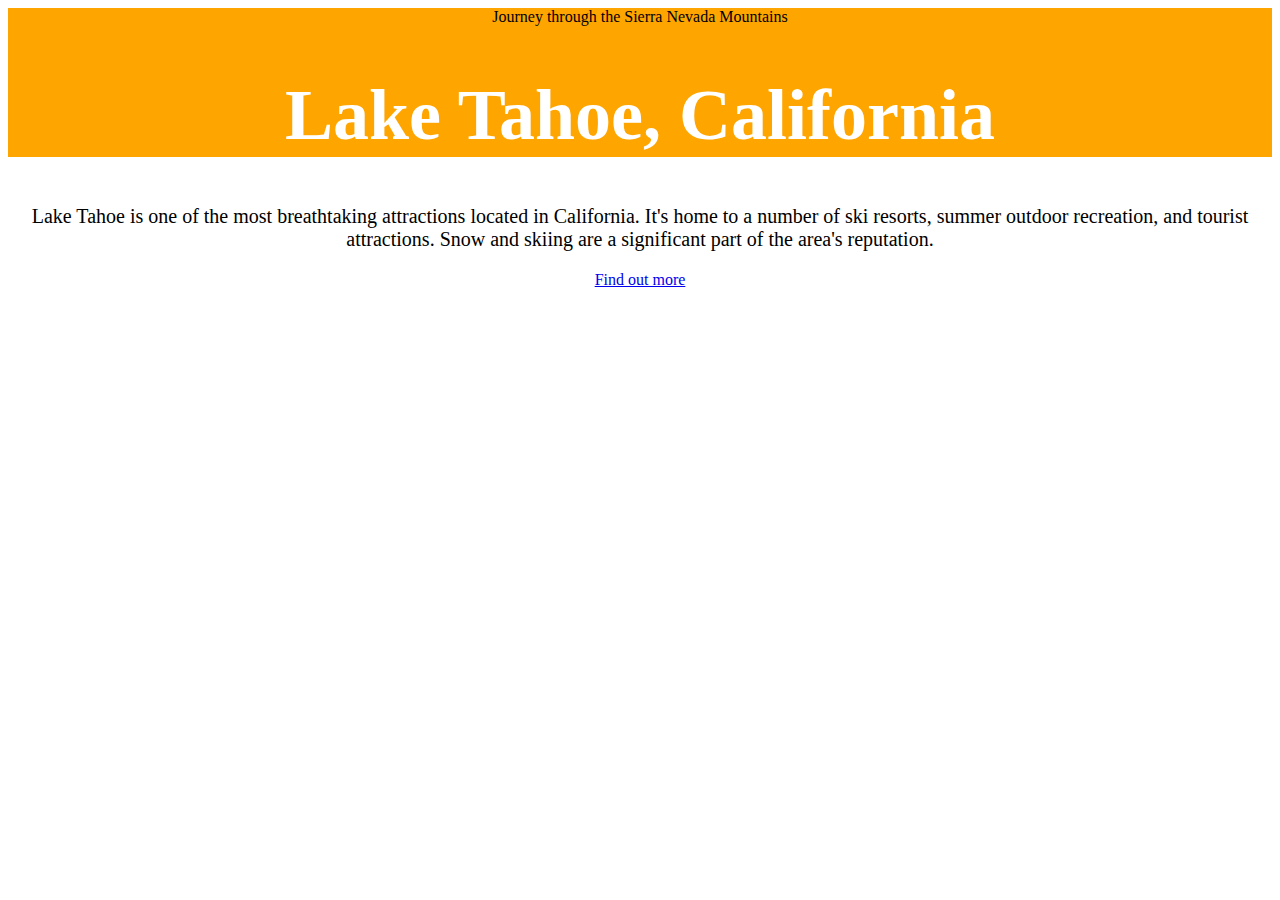
<file: CSSBasics/index.html>
<!DOCTYPE html>
<html>
  <head>
    <title>Lake Tahoe</title>
    <link rel="stylesheet" href="css/import-styles.css" />
  </head>
  <body>
    <header>
      <span>Journey through the Sierra Nevada Mountains</span>
      <h1>Lake Tahoe, California</h1>
    </header>
    <p>
      Lake Tahoe is one of the most breathtaking attractions located in California. It's home to a number of ski resorts, summer outdoor recreation, and tourist attractions. Snow and skiing are a significant part of the area's reputation.
    </p>
    <a href="#">Find out more</a>
  </body>
</html>
</file>
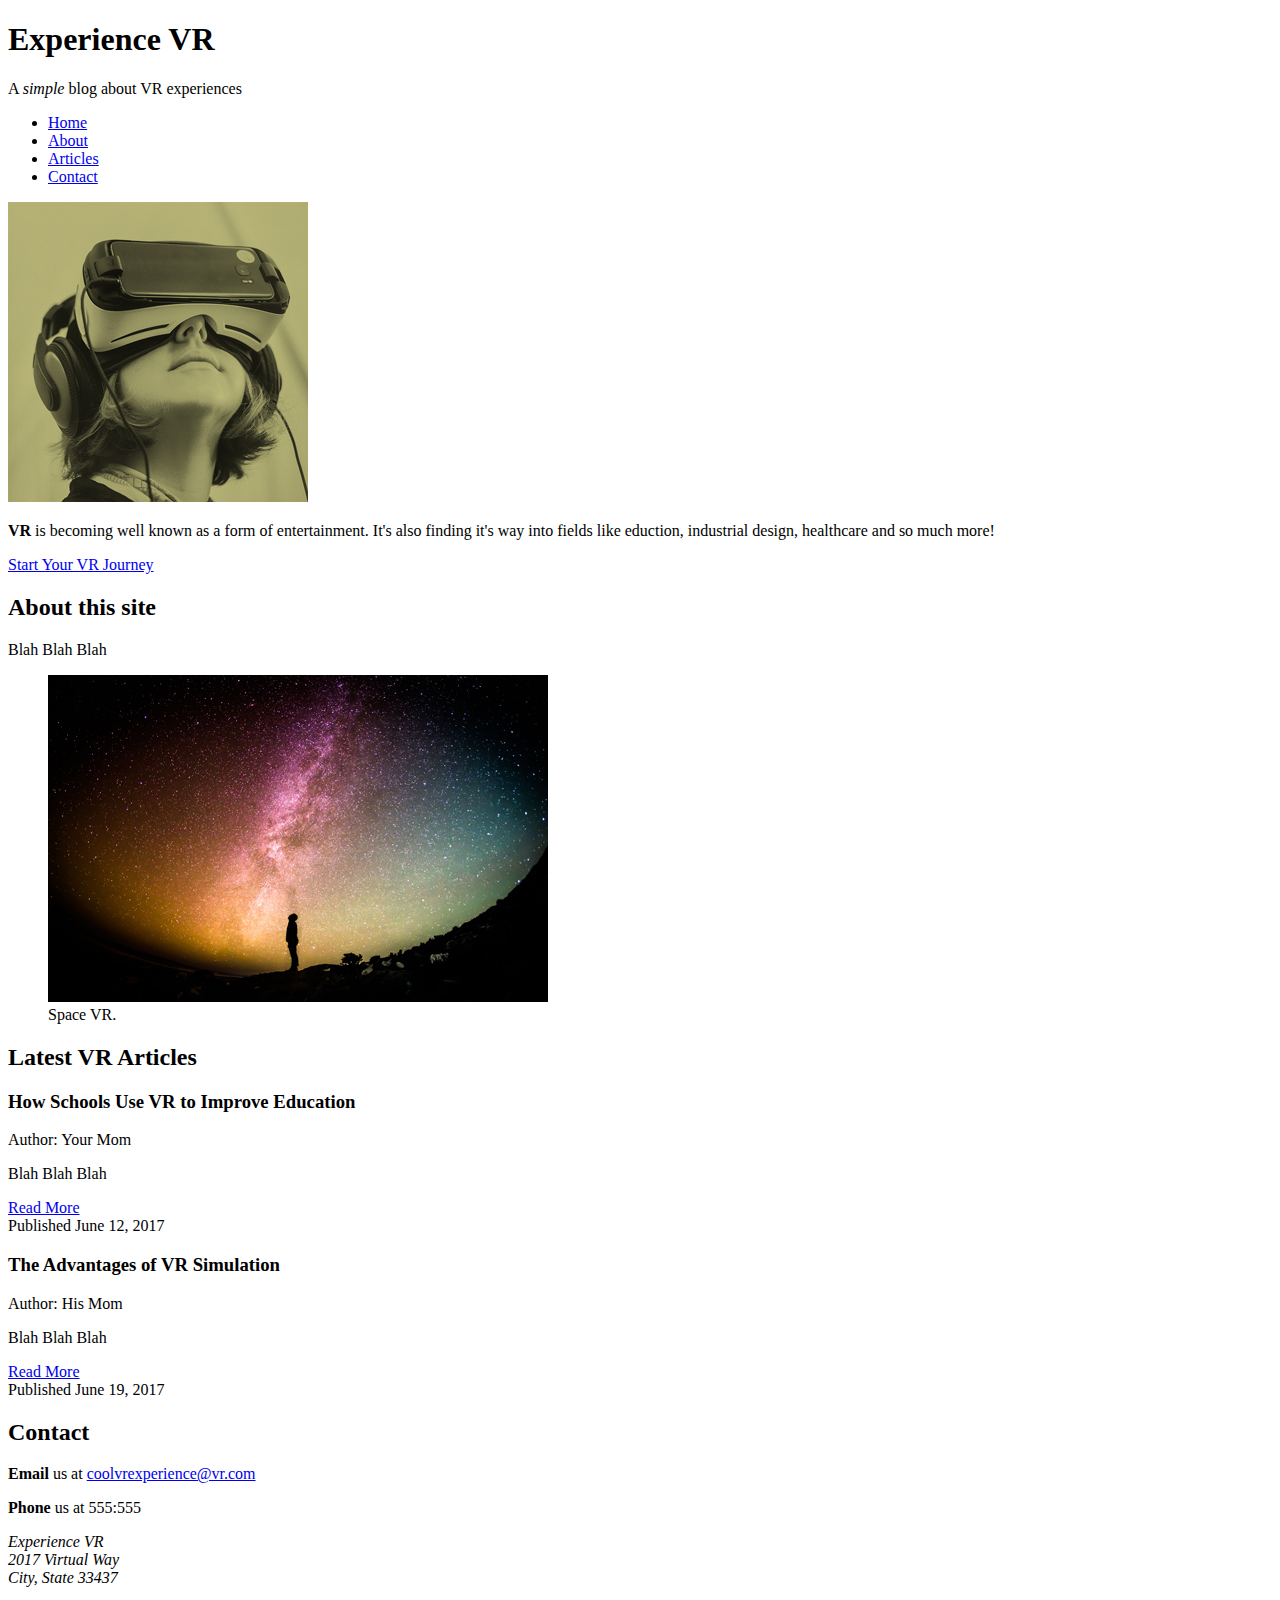
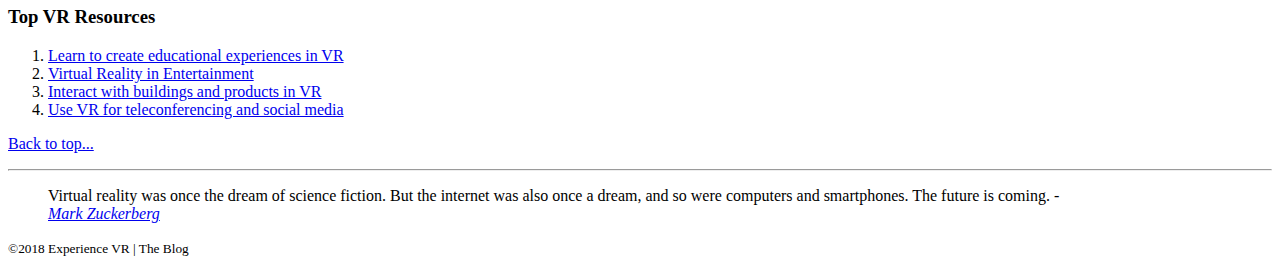
<file: HTMLBasicsPt2/index.html>
<!DOCTYPE html>
<html lang="en" dir="ltr">
  <head>
    <meta charset="utf-8">
    <title>Experience VR</title>
  </head>
  <body>
    <div>
      <header id="top">
        <h1>Experience VR</h1>
        <p>A <em>simple</em> blog about VR experiences</p>
        <nav>
          <ul>
            <li><a href="#">Home</a></li>
            <li><a href="#about">About</a></li>
            <li><a href="#articles">Articles</a></li>
            <li><a href="#content">Contact</a></li>
          </ul>
        </nav>
      </header>

      <div>
        <img src="images/featured.jpg" alt="Samsung VR Headset" />
        <p><strong>VR</strong> is becoming well known as a form of entertainment. It's also finding it's way into fields like eduction, industrial design, healthcare and so much more!</p>
        <a href="https://teamtreehouse.com/vr" target="_blank">Start Your VR Journey</a>
      </div>

      <main>
        <section id="about">
          <h2>About this site</h2>
          <span><p>Blah Blah Blah</p></span>
          <figure>
            <img src="images/vr-space.jpg" alt="Experiencing VR" />
            <figcaption>Space VR.</figcaption>
          </figure>
        </section>

        <section id="articles">
          <h2>Latest VR Articles</h2>
          <article>
            <header>
              <h3>How Schools Use VR to Improve Education</h3>
              <p>Author: Your Mom</p>
            </header>
            <p>Blah Blah Blah</p>
            <a href="article.html">Read More</a>
            <footer>Published June 12, 2017</footer>
          </article>
          <article>
            <header>
              <h3>The Advantages of VR Simulation</h3>
              <p>Author: His Mom</p>
            </header>
            <p>Blah Blah Blah</p>
            <a href="#">Read More</a>
            <footer>Published June 19, 2017</footer>
          </article>
        </section>

        <section id="contact">
          <h2>Contact</h2>
          <p><strong>Email</strong> us at <a href="mailto:coolvrexperience@vr.com?subject=Hi%20There!">coolvrexperience@vr.com</a></p>
          <p><strong>Phone</strong> us at 555:555</p>
          <address>
            Experience VR <br />
            2017 Virtual Way <br />
            City, State 33437
          </address>
        </section>
      </main>

      <aside>
        <h3>Top VR Resources</h3>
        <ol>
          <li><a href="https://developer.mozilla.org/en-US/docs/Web/HTML/Element/dl" target="_blank">Learn to create educational experiences in VR</a></li>
          <li><a href="https://developer.mozilla.org/en-US/docs/Web/HTML/Element/dl" target="_blank">Virtual Reality in Entertainment</a></li>
          <li><a href="https://developer.mozilla.org/en-US/docs/Web/HTML/Element/dl" target="_blank">Interact with buildings and products in VR</a></li>
          <li><a href="https://developer.mozilla.org/en-US/docs/Web/HTML/Element/dl" target="_blank">Use VR for teleconferencing and social media</a></li>
        </ol>

        <div>
          <p><a href="#top">Back to top...</a></p>
        </div>

        <hr  />

        <blockquote>
          Virtual reality was once the dream of science fiction. But the internet was also once a dream, and so were computers and smartphones. The future is coming.
          -<footer>
            <cite><a href="https://www.facebook.com/zuck/posts/10101319050523971">Mark Zuckerberg</a></cite>
          </footer>
        </blockquote>
      </aside>
      <footer>
        <p><small>&copy;2018 Experience VR | The Blog</small></p>
      </footer>
    </div>
  </body>
</html>
</file>
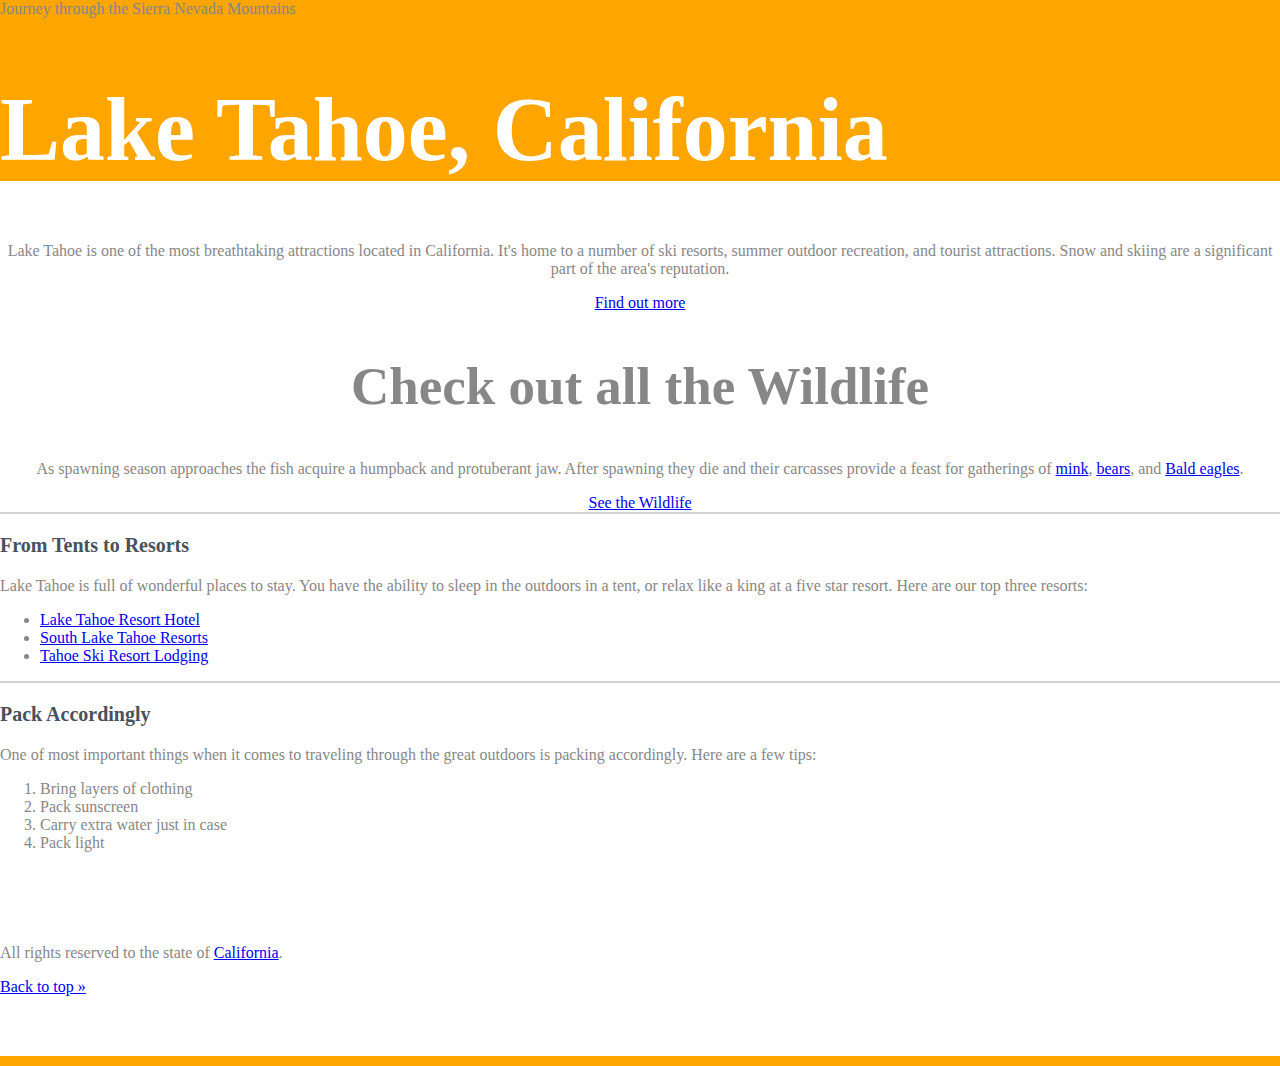
<file: CSSBasics/start/index.html>
<!DOCTYPE html>
<html>
  <head>
    <title>Lake Tahoe</title>
    <link rel="stylesheet" href="css/style.css">
  </head>
  <body>
    <header id="top" class="main-header">
      <span>Journey through the Sierra Nevada Mountains</span>
      <h1>Lake Tahoe, California</h1>
    </header>
		<main class="primary-content">
			<p>
				Lake Tahoe is one of the most breathtaking attractions located in California. It's home to a number of ski resorts, summer outdoor recreation, and tourist attractions. Snow and skiing are a significant part of the area's reputation.
			</p>
			<a href="#">Find out more</a>
      <h2>Check out all the Wildlife</h2>
      <p>
        As spawning season approaches the fish acquire a humpback and protuberant jaw. After spawning they die and their carcasses provide a feast for gatherings of <a href="#">mink</a>, <a href="#">bears</a>, and <a href="#">Bald eagles</a>.
      </p>
			<a href="#">See the Wildlife</a>
		</main>

		<section class="secondary-content">
      <h3>From Tents to Resorts</h3>
      <p>
        Lake Tahoe is full of wonderful places to stay. You have the ability to sleep in the outdoors in a tent, or relax like a king at a five star resort. Here are our top three resorts:
      </p>
      <ul>
        <li><a href="#">Lake Tahoe Resort Hotel</a></li>
        <li><a href="#">South Lake Tahoe Resorts</a></li>
        <li><a href="#">Tahoe Ski Resort Lodging</a></li>
      </ul>
    </section>

    <section class="secondary-content">
      <h3>Pack Accordingly</h3>
      <p>
        One of most important things when it comes to traveling through the great outdoors is packing accordingly. Here are a few tips:
      </p>
      <ol>
        <li>Bring layers of clothing</li>
        <li>Pack sunscreen</li>
        <li>Carry extra water just in case</li>
        <li>Pack light</li>
      </ol>
    </section>

		<footer id="main-footer">
			<p>All rights reserved to the state of <a href="#">California</a>.</p>
			<a href="#top">Back to top &raquo;</a>
		</footer>
  </body>
</html>
</file>
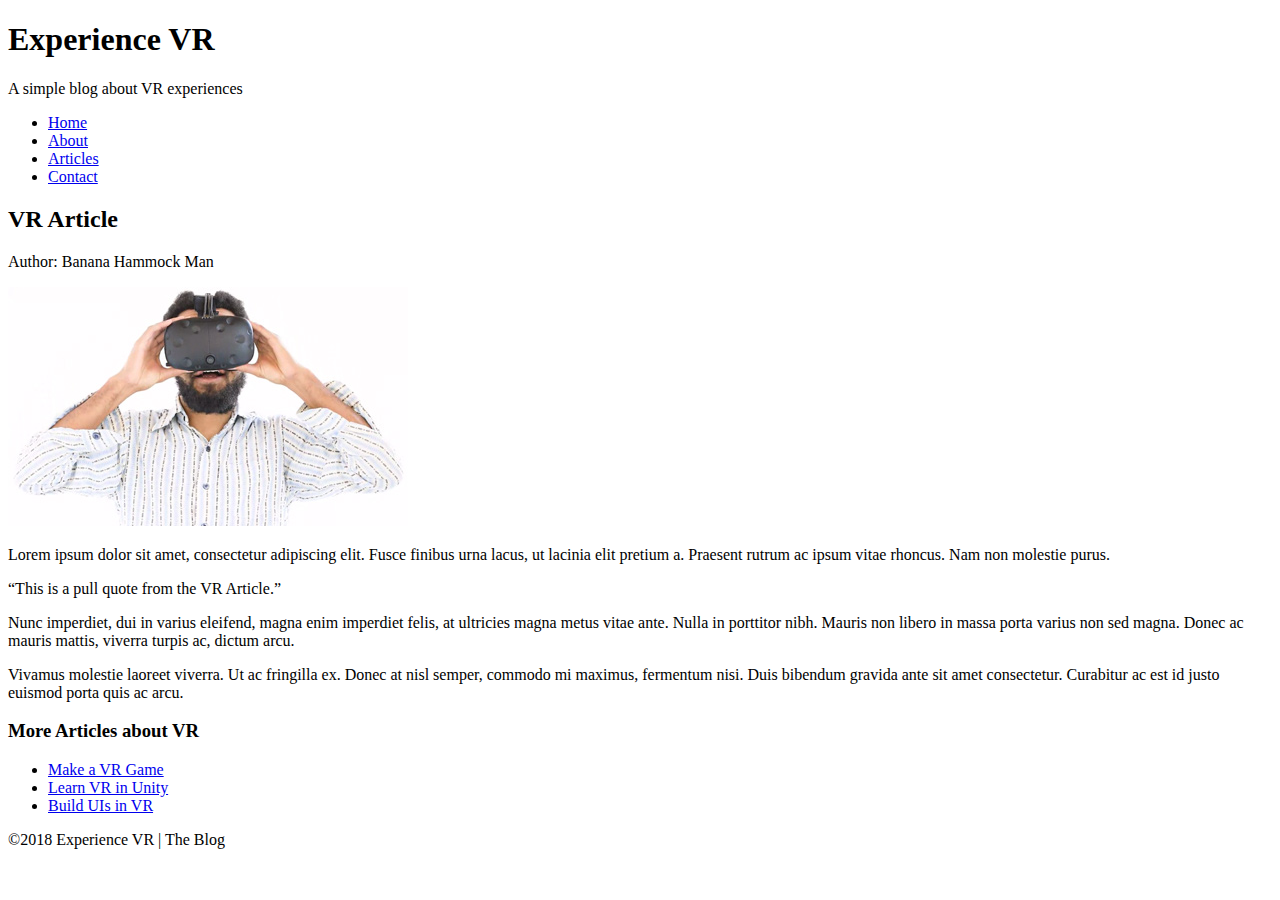
<file: HTMLBasicsPt2/article.html>
<!DOCTYPE html>
<html lang="en" dir="ltr">
  <head>
    <meta charset="utf-8">
    <title>VR Article</title>
  </head>
  <body>
    <div>
      <header>
        <h1>Experience VR</h1>
        <p>A simple blog about VR experiences</p>
        <nav>
          <ul>
            <li><a href="index.html">Home</a></li>
            <li><a href="index.html#about">About</a></li>
            <li><a href="index.html#articles">Articles</a></li>
            <li><a href="indext.html#contact">Contact</a></li>
          </ul>
        </nav>
      </header>

      <article>
        <header>
          <h2>VR Article</h2>
          <p>Author: Banana Hammock Man</p>
        </header>
        <img src="images/vr-user.jpg" alt="Some VR dude user"  />
        <p>Lorem ipsum dolor sit amet, consectetur adipiscing elit. Fusce finibus urna lacus, ut lacinia elit pretium a. Praesent rutrum ac ipsum vitae rhoncus. Nam non molestie purus.</p>
        <aside>
          <q>This is a pull quote from the VR Article.</q>
        </aside>
        <p>Nunc imperdiet, dui in varius eleifend, magna enim imperdiet felis, at ultricies magna metus vitae ante. Nulla in porttitor nibh. Mauris non libero in massa porta varius non sed magna. Donec ac mauris mattis, viverra turpis ac, dictum arcu.</p>
        <p>Vivamus molestie laoreet viverra. Ut ac fringilla ex. Donec at nisl semper, commodo mi maximus, fermentum nisi. Duis bibendum gravida ante sit amet consectetur. Curabitur ac est id justo euismod porta quis ac arcu.</p>
      </article>

      <aside>
        <h3>More Articles about VR</h3>
        <ul>
          <li><a href="#">Make a VR Game</a></li>
          <li><a href="#">Learn VR in Unity</a></li>
          <li><a href="#">Build UIs in VR</a></li>
        </ul>
      </aside>

      <footer>
        <p>&copy;2018 Experience VR | The Blog</p>
      </footer>
    </div>
  </body>
</html>
</file>
<file: CSSBasics/css/import-styles.css>
body {
	text-align: center;
}

h1 {
	font-size: 72px;
	color: white;
}

header {
	background-color: orange;
}

p {
	font-size: 20px;
}
</file>
<file: CSSBasics/start/css/style.css>
body {
    color: #878787;
    margin: 0;
}

.main-header {
    background-color: orange;
}

h1 {
    font-size: 90px;
    color: white;
}

h2 {
    font-size: 53px;
}

h3 {
    font-size: 20px;
    color: #48525C;
}

.primary-content {
    text-align: center;
}

.secondary-content {
    border-top: 2px solid lightgrey;
}

#main-footer {
    padding: 60px 0;
    border-bottom: 10px solid orange;
}
</file>
